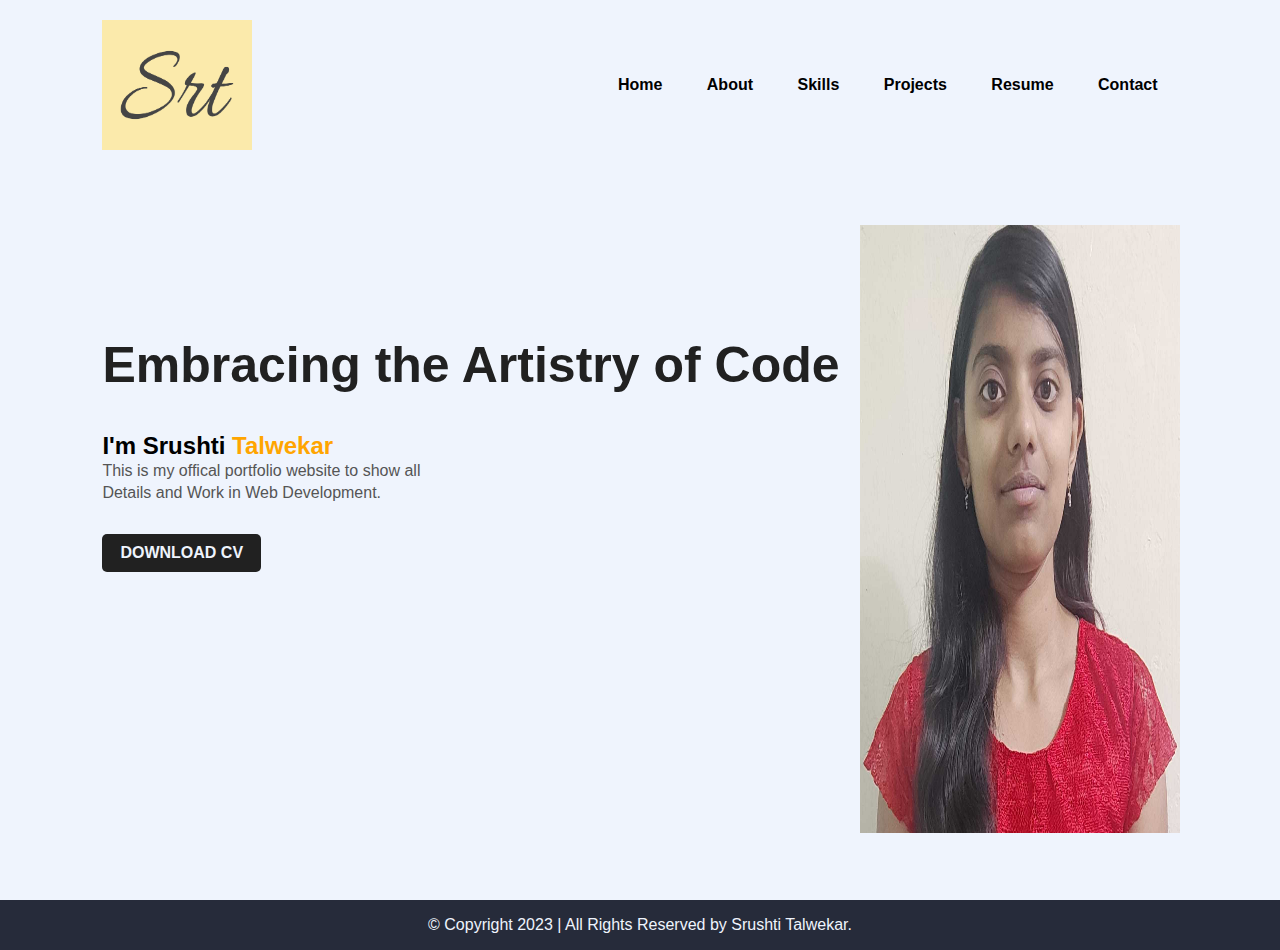
<file: index.html>
<!DOCTYPE html>
<html lang="en">
  <head>
    <meta charset="UTF-8" />
    <meta name="viewport" content="width=device-width, initial-scale=1.0" />
    <title>Portfolio website</title>
    <link
      rel="stylesheet"
      href="https://cdnjs.cloudflare.com/ajax/libs/font-awesome/5.15.3/css/all.min.css"
    />

    <link rel="stylesheet" href="styles.css" />
    <link
      href="https://unpkg.com/boxicons@2.1.4/css/boxicons.min.css"
      rel="stylesheet"
    />
  </head>

  <body>
    <div class="Hero">
      <nav>
        <img src=" ./images/srt-logo.png" alt="my photo" class="logo" />
        <ul>
          <li><a href="./index.html">Home</a></li>
          <li><a href="./about.html">About</a></li>
          <li><a href="./skills.html">Skills</a></li>
          <li><a href="./projects.html">Projects</a></li>
          <li><a href="./resume.html">Resume</a></li>
          <li><a href="./contact.html">Contact</a></li>
        </ul>
      </nav>

      <div class="detail">
        <h1>Embracing the Artistry of Code</h1>
        <br />
        <h2>I'm Srushti<span> Talwekar </span></h2>
        <p>
          This is my offical portfolio website to show all <br />Details and
          Work in Web Development.
        </p>
        <a href="srushti-resume-Srushti Talwekar-2020BCS057.pdf">DOWNLOAD CV</a>
      </div>
      <div class="images">
        <img src="./images/2020BCS057.jpg" alt="" class="girl" />
      </div>
    </div>
    <center>
      <footer>
        &copy; Copyright 2023 | All Rights Reserved by Srushti Talwekar.
      </footer>
    </center>
  </body>
</html>
</file>
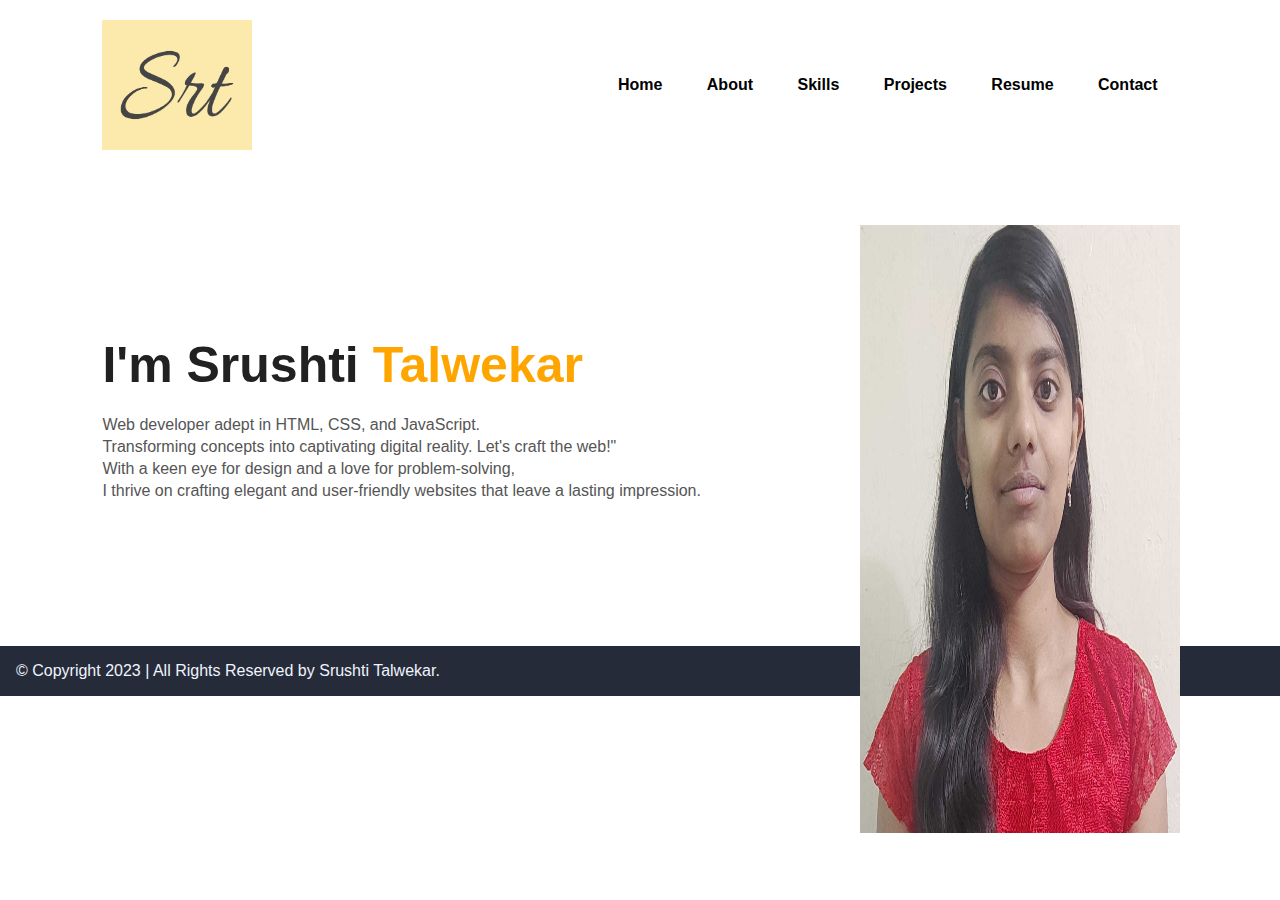
<file: about.html>
<!DOCTYPE html>
<html lang="en">
<head>
    <meta charset="UTF-8">
    <meta name="viewport" content="width=device-width, initial-scale=1.0">
    <title>Document</title>
    <link rel="stylesheet" href="styles.css">
    <link href='https://unpkg.com/boxicons@2.1.4/css/boxicons.min.css' rel='stylesheet'>
    <link rel="stylesheet" href="https://cdnjs.cloudflare.com/ajax/libs/font-awesome/5.15.3/css/all.min.css">


</head>
<body>
    <nav>
        <img src=" ./images/srt-logo.png" alt="my photo" class="logo">
        <ul>
            <li><a href="./index.html">Home</a></li>
            <li><a href="./about.html">About</a></li>
            <li><a href="./skills.html">Skills</a></li>
            <li><a href="./projects.html">Projects</a></li>
            <li><a href="./resume.html">Resume</a></li>
            <li><a href="./contact.html">Contact</a></li>

        </ul>
    </nav>
    
    <div class="detail">
        <h1>I'm Srushti<span> Talwekar </span></h1>
        
        <p>Web developer adept in HTML, CSS, and JavaScript.<br>
             Transforming concepts into captivating digital reality. Let's craft the web!"
        </p>
        <p>With a keen eye for design and a love for problem-solving, <br>
            I thrive on crafting elegant and user-friendly websites that leave a lasting impression.
        </p>
        <!-- <a href="#">DOWNLOAD CV</a> -->
        <br>    <br>  <br> <br>    <br> <br>
    </div>
    <div class="images">
        <img src="./images/2020BCS057.jpg" alt="" class="girl" >
    </div>

</div>
<br>
<br>
    <footer>
        &copy; Copyright 2023 | All Rights Reserved by Srushti Talwekar.
    </footer> 
</body>
</html>
</file>
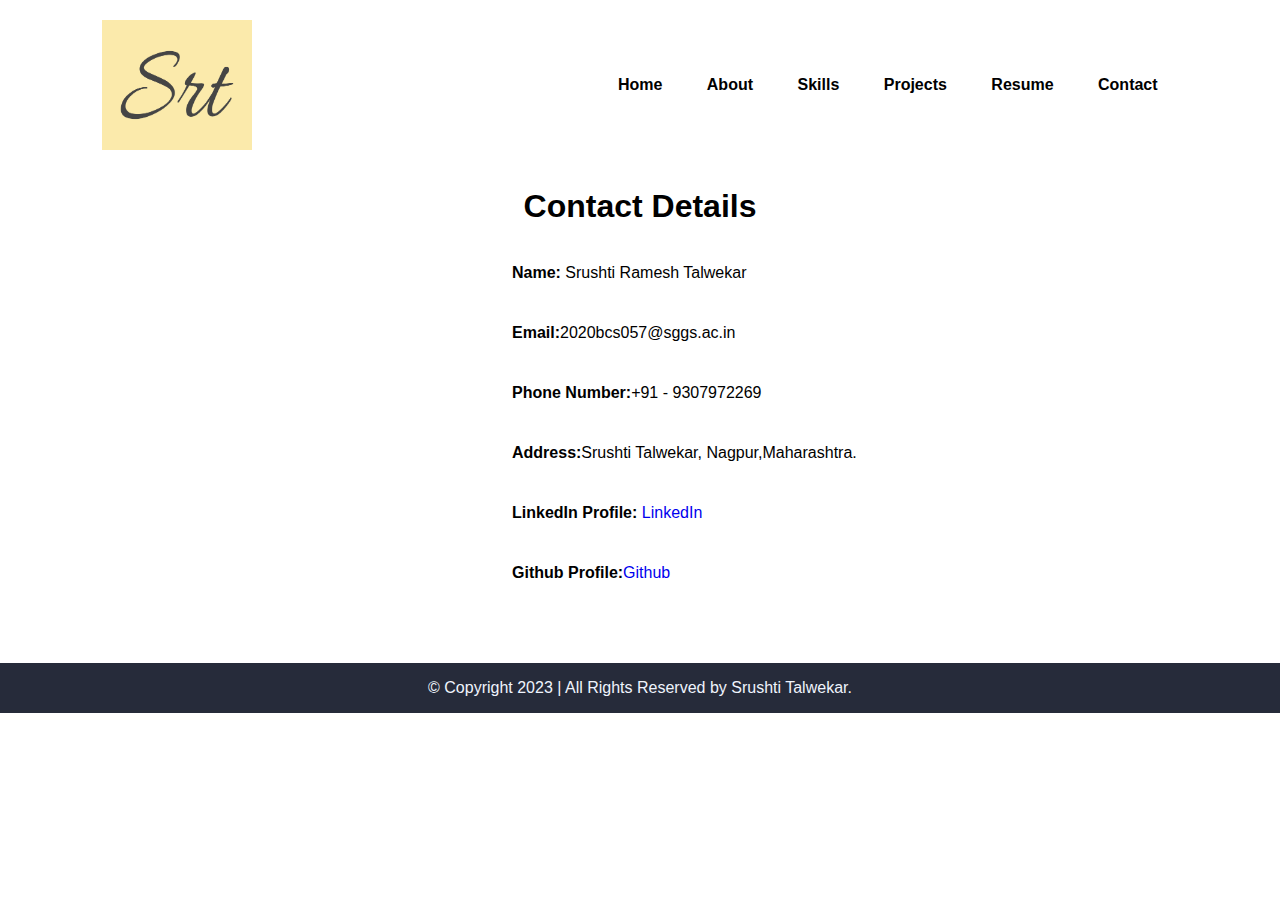
<file: contact.html>
<!DOCTYPE html>
<html lang="en">
<head>
    <meta charset="UTF-8">
    <meta name="viewport" content="width=device-width, initial-scale=1.0">
    <title>Document</title>
    <link rel="stylesheet" href="styles.css">
    <link href='https://unpkg.com/boxicons@2.1.4/css/boxicons.min.css' rel='stylesheet'>
    <link rel="stylesheet" href="https://cdnjs.cloudflare.com/ajax/libs/font-awesome/5.15.3/css/all.min.css">


</head>
<body>
    <nav>
        <img src=" ./images/srt-logo.png" alt="my photo" class="logo">
        <!-- <h1>Contact</h1> -->
        <ul>
            <li><a href="./index.html">Home</a></li>
            <li><a href="./about.html">About</a></li>
            <li><a href="./skills.html">Skills</a></li>
            <li><a href="./projects.html">Projects</a></li>
            <li><a href="./resume.html">Resume</a></li>
            <li><a href="./contact.html">Contact</a></li>

        </ul>
    </nav>
    <br>
    <center>
    <div class="contact">
        <h1>Contact Details</h1><br>

        <div class="contact-info">
        <b>Name:</b> Srushti Ramesh Talwekar <br>
        
        <b> Email:</b>2020bcs057@sggs.ac.in  <br>
        
        <b>Phone Number:</b>+91 - 9307972269 <br>
        
        <b>Address:</b>Srushti Talwekar, Nagpur,Maharashtra.<br>
        
        <b> LinkedIn Profile: </b><a href="https://www.linkedin.com/in/srushti-talwekar-0aa263217/">LinkedIn</a><br>
        
        <b>Github Profile:</b><a href="https://github.com/srus1608">Github</a><br>
        <br>
        
    </div>
</div>
</center>
    <footer><center>
        &copy; Copyright 2023 | All Rights Reserved by Srushti Talwekar.</center>
    </footer> 
</body>
</html>
</file>
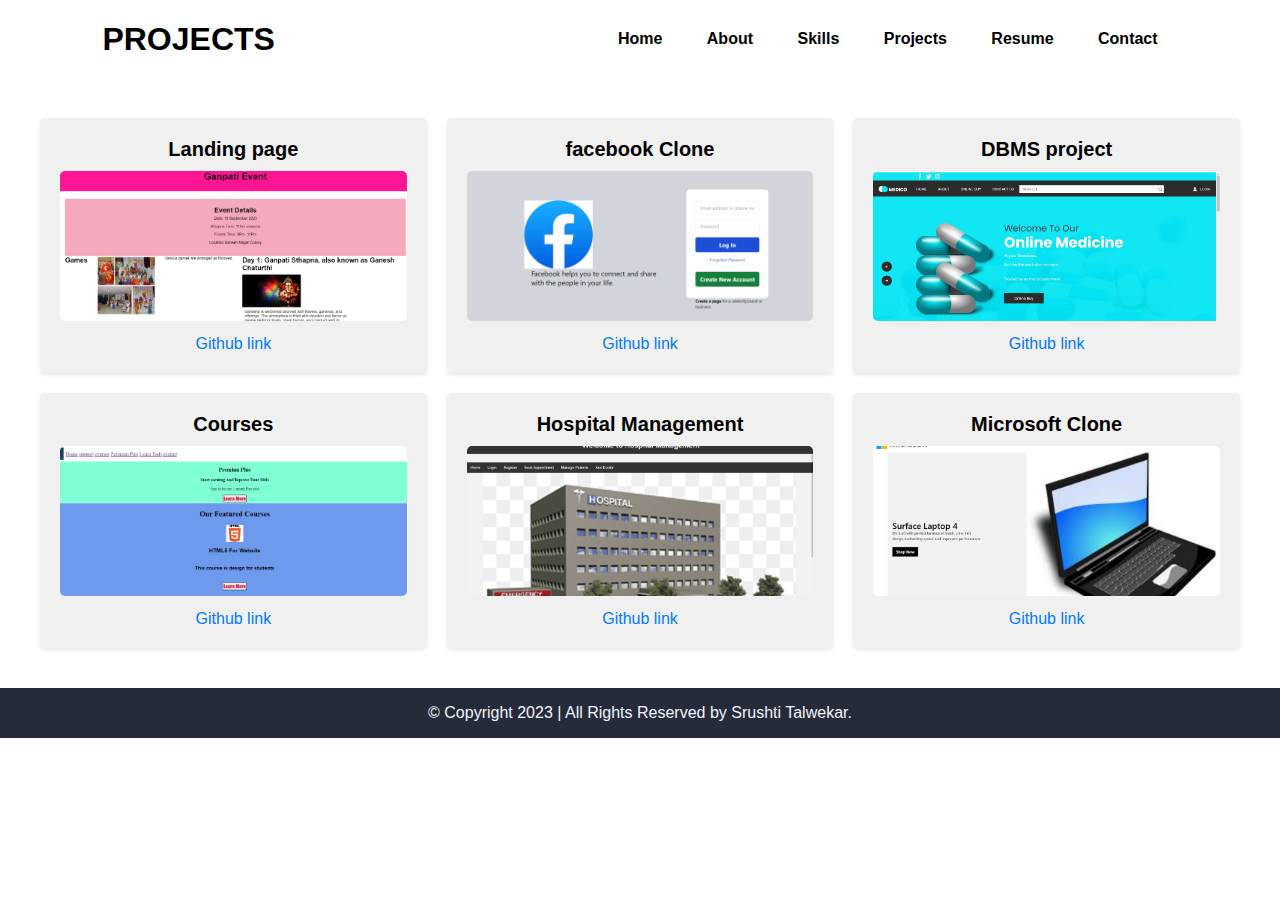
<file: projects.html>
<!DOCTYPE html>
<html lang="en">
<head>
    <meta charset="UTF-8">
    <meta name="viewport" content="width=device-width, initial-scale=1.0">
    <title>Document</title>
    <link rel="stylesheet" href="styles.css">
    <link href='https://unpkg.com/boxicons@2.1.4/css/boxicons.min.css' rel='stylesheet'>
    <link rel="stylesheet" href="https://cdnjs.cloudflare.com/ajax/libs/font-awesome/5.15.3/css/all.min.css">


</head>
<body>
    <nav>
        <!-- <img src=" ./images/srt-logo.png" alt="my photo" class="logo"> -->
        <h1>PROJECTS</h1>
        <ul>
            <li><a href="./index.html">Home</a></li>
            <li><a href="./about.html">About</a></li>
            <li><a href="./skills.html">Skills</a></li>
            <li><a href="./projects.html">Projects</a></li>
            <li><a href="./resume.html">Resume</a></li>
            <li><a href="./contact.html">Contact</a></li>

        </ul>
    </nav>
    <div class="projects">
    <div class="proj1">
        <h2>Landing page</h2>
        <p>
            <img src="./images/proj1.png" alt="">
            <a href="https://github.com/srus1608/CODSOFT_task1-level1">Github link</a>
        </p>
    </div>
    <div class="proj2">
        <h2>facebook Clone</h2>
    
        <p>
            <img src="./images/proj2.png" alt="">
            <a href="https://github.com/srus1608/tailwindcss_fb1">Github link</a>
        </p>
    </div>
    <div class="proj3">
        <h2>DBMS project</h2>
        <p>
            <img src="./images/proj3.jpg" alt="">
            <a href="https://github.com/srus1608/DBMS-project-new">Github link</a>
        </p>
    </div>
    <div class="proj4">
        <h2>Courses</h2>
        <p>
            <img src="./images/proj4.png" alt="">
            <a href="https://github.com/srus1608/courses">Github link</a>
        </p>
    </div>
    <div class="proj5">
        <h2>Hospital Management</h2>
        <p>
            <img src="./images/proj5.png" alt="">
            <a href="https://github.com/srus1608/hospital-managemen">Github link</a>
        </p>
    </div>
    <div class="proj6">
        <h2>Microsoft Clone</h2>
        <p>
            <img src="./images/proj6.png" alt="">
            <a href="https://github.com/srus1608/ms_clone">Github link</a>
        </p>
    </div>
</div>
    <footer><center>
        &copy; Copyright 2023 | All Rights Reserved by Srushti Talwekar.</center>
    </footer> 
</body>
</html>
</file>
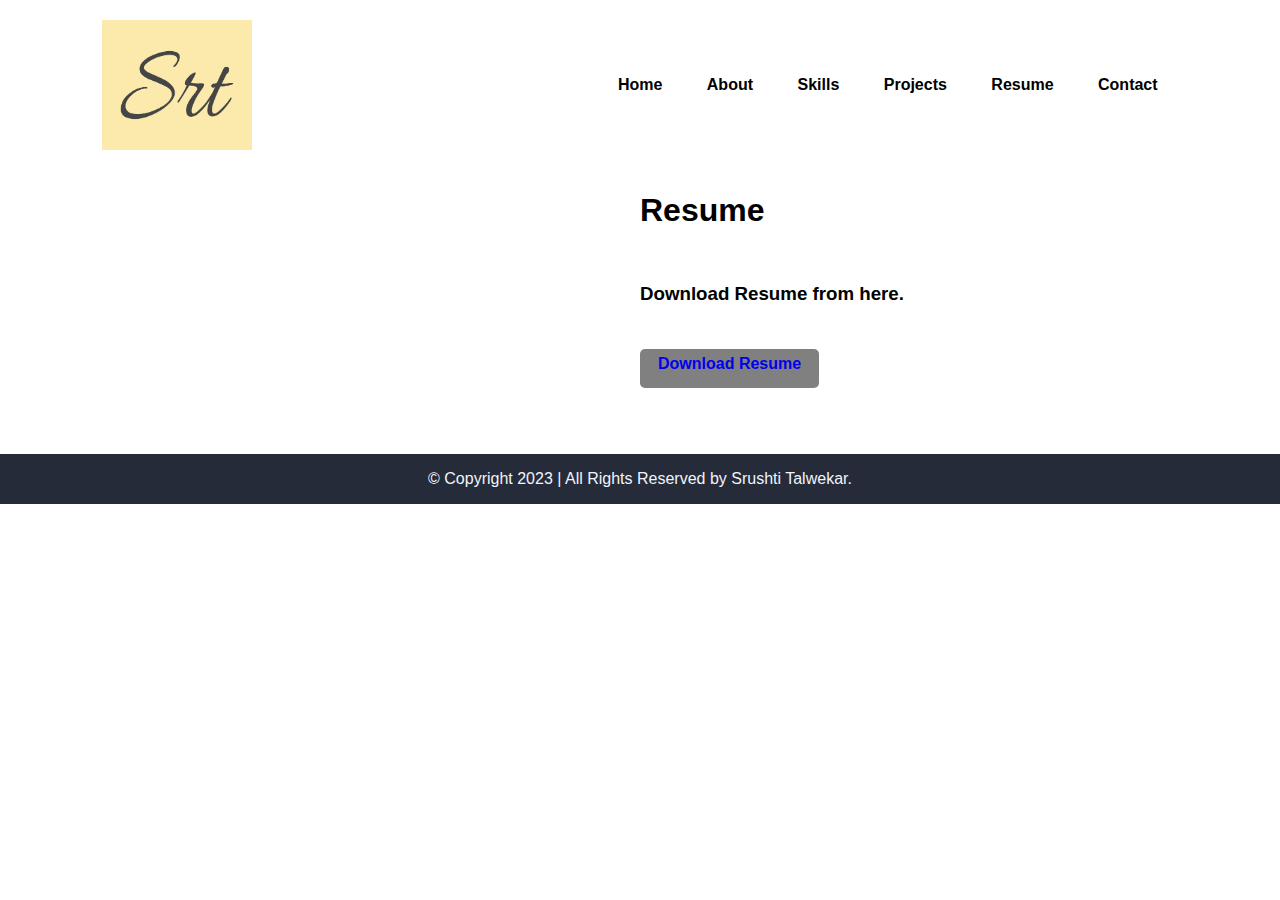
<file: resume.html>
<!DOCTYPE html>
<html lang="en">
<head>
    <meta charset="UTF-8">
    <meta name="viewport" content="width=device-width, initial-scale=1.0">
    <title>Resume</title>
    <link rel="stylesheet" href="styles.css">
    <link href='https://unpkg.com/boxicons@2.1.4/css/boxicons.min.css' rel='stylesheet'>

</head>
<body>
    <nav>
        <img src=" ./images/srt-logo.png" alt="my photo" class="logo">
        <!-- <h1>Resume</h1> -->
        <ul>
            <li><a href="./index.html">Home</a></li>
            <li><a href="./about.html">About</a></li>
            <li><a href="./skills.html">Skills</a></li>
            <li><a href="./projects.html">Projects</a></li>
            <li><a href="./resume.html">Resume</a></li>
            <li><a href="./contact.html">Contact</a></li>

        </ul>
    </nav>
    
    <div class="resume">
        <h1>Resume</h1><br>
        <br>
        <h3 class="res">Download Resume from here.</h3>
        <div class="btn">
            <!-- <button>DOWNLOAD</button> -->
            <!-- <div class="download-button"> -->
                <a href="srushti-resume-Srushti Talwekar-2020BCS057.pdf" download>Download Resume </a><br>
                <br>
              </div>
            <!-- <button onclick="window.location = 'download.pdf';"> -->
        </div>
    </div>
    <br>
    <br>
    <footer class="fot"><center>
        &copy; Copyright 2023 | All Rights Reserved by Srushti Talwekar.</center>
    </footer> 
</body>
</html>
</file>
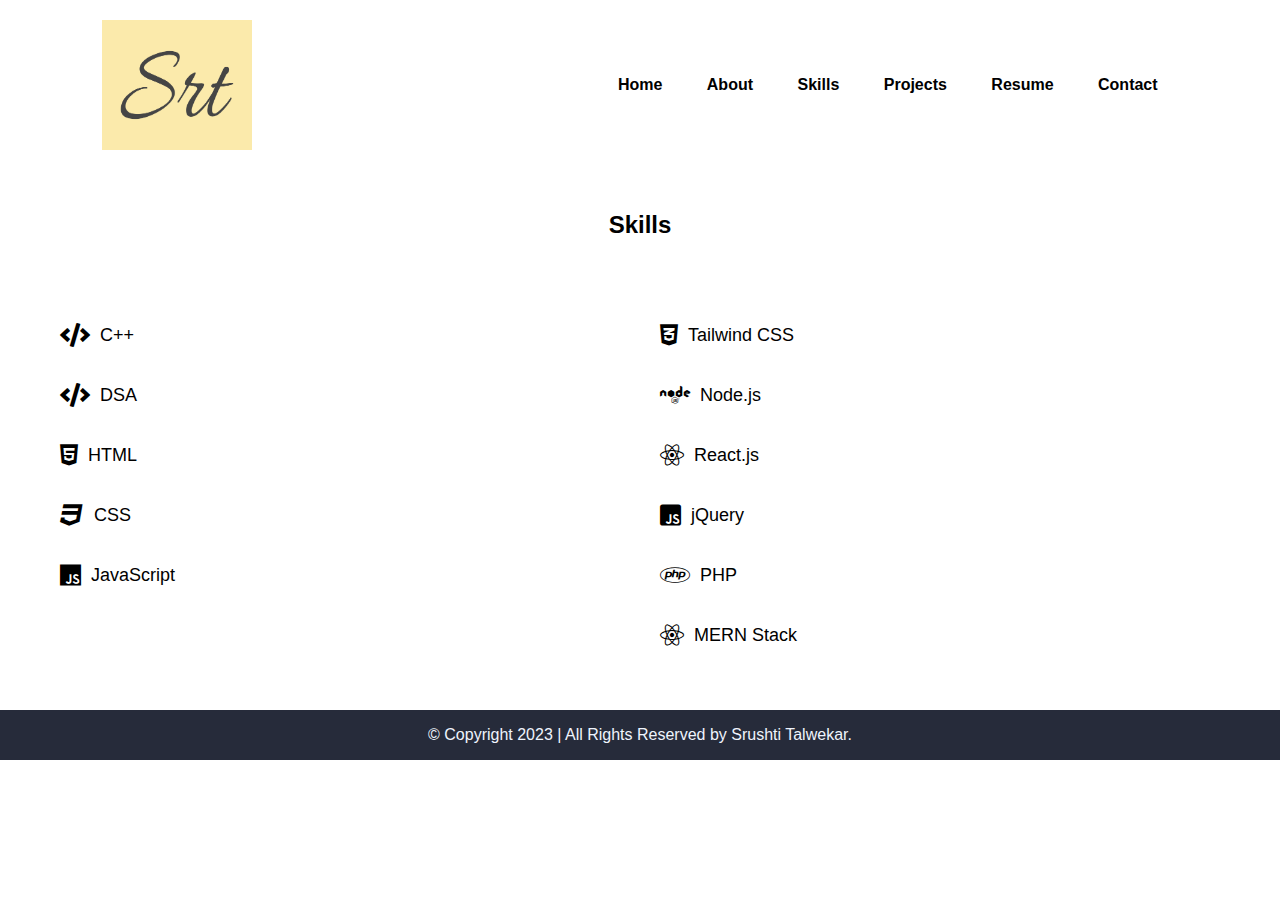
<file: skills.html>
<!DOCTYPE html>
<html lang="en">
  <head>
    <meta charset="UTF-8" />
    <meta name="viewport" content="width=device-width, initial-scale=1.0" />
    <title>Skills</title>
    <link rel="stylesheet" href="styles.css" />
    <link
      rel="stylesheet"
      href="https://cdnjs.cloudflare.com/ajax/libs/font-awesome/5.15.3/css/all.min.css"
    />

    <link
      href="https://unpkg.com/boxicons@2.1.4/css/boxicons.min.css"
      rel="stylesheet"
    />
  </head>
  <body>
    <nav>
      <img src=" ./images/srt-logo.png" alt="my photo" class="logo" />
      <!-- <h1>SKILLS </h1> -->
      <ul>
        <li><a href="./index.html">Home</a></li>
        <li><a href="./about.html">About</a></li>
        <li><a href="./skills.html">Skills</a></li>
        <li><a href="./projects.html">Projects</a></li>
        <li><a href="./resume.html">Resume</a></li>
        <li><a href="./contact.html">Contact</a></li>
      </ul>
    </nav>
    <!-- <div class="skills">
        <h1>SKILLS</h1>
        <ul>
            <li><i class="fas fa-code"></i> C++</li>
            <li><i class="fas fa-code"></i> DSA</li>
            <li><i class="fab fa-html5"></i> HTML</li>
            <li><i class="fab fa-css3"></i> CSS</li>
            <li><i class="fab fa-js"></i> JAVASCRIPT</li>
            <li><i class="fab fa-css3-alt"></i> Tailwind CSS</li>
            <li><i class="fab fa-node"></i> Node.js</li>
            <li><i class="fab fa-react"></i> React.js</li>
            <li><i class="fab fa-js-square"></i> jQuery</li>
            <li><i class="fab fa-php"></i> PHP</li>

        </ul>
    </div> -->
    <div class="skills">
      <h1>Skills</h1>
      <br />
      <br />
      <div class="skills-columns">
        <div class="skills-column">
          <ul>
            <li><i class="fas fa-code"></i> C++</li>
            <li><i class="fas fa-code"></i> DSA</li>
            <li><i class="fab fa-html5"></i> HTML</li>
            <li><i class="fab fa-css3"></i> CSS</li>
            <li><i class="fab fa-js"></i> JavaScript</li>
          </ul>
        </div>
        <div class="skills-column">
          <ul>
            <li><i class="fab fa-css3-alt"></i> Tailwind CSS</li>
            <li><i class="fab fa-node"></i> Node.js</li>
            <li><i class="fab fa-react"></i> React.js</li>
            <li><i class="fab fa-js-square"></i> jQuery</li>
            <li><i class="fab fa-php"></i> PHP</li>
            <li><i class="fab fa-react"></i> MERN Stack</li>
          </ul>
        </div>
      </div>
    </div>

    <footer>
      <center>
        &copy; Copyright 2023 | All Rights Reserved by Srushti Talwekar.
      </center>
    </footer>
  </body>
</html>
</file>
<file: styles.css>
@import url('https://fonts.googleapis.com/css2?family=Fira+Sans:ital,wght@1,300&display=swap');



* {
    margin: 0;
    padding: 0;
    box-sizing: border-box;
    font-family: Verdana, Geneva, Tahoma, sans-serif;
    list-style: none;
    text-decoration: none;
}

.Hero {
    position: relative;
    width: 100%;
    height: 100vh;
    background: #eff4fd;
}

nav {
    display: flex;
    width: 84%;
    margin: auto;
    padding: 20px 0;
    align-items: center;
    justify-content: space-between;
}

nav ul li {
    display: inline-block;
    list-style: none;
    margin: 10px 20px;
}

nav ul li a {
    text-decoration: none;
    color: black;
    font-weight: bold;

}

nav ul li a:hover {
    color: red;
}

.detail {
    margin-left: 8%;
    margin-top: 13%;

}

.detail h1 {
    font-size: 50px;
    color: #212121;
    margin-bottom: 20px;
}

span {
    color: orange;

}

.detail p {
    color: #555;
    line-height: 22px;

}

.detail a {
    background: #212121;
    padding: 10px 18px;
    text-decoration: none;
    font-weight: bold;
    color: #eff4fd;
    display: inline-block;
    margin: 30px 0;
    border-radius: 5px;
}

.logo {
    height: 130px;
    width: 150px;
}

.images {
    width: 25%;
    height: 75%;
    position: absolute;
    bottom: 0;
    right: 100px;
}

.images img {
    height: 90%;
    position: absolute;
    /* right: 100%; */
    width: 100%;
    bottom: 10;
    /* transform: translate(-50); */
    /* translate: bottom 10s; */
}


   .contact-info{
    line-height: 60px;
    text-align: left;
    text-decoration: none;
    font-size: medium;
    margin-left: 40%;
    
   }
   .resume{
    margin-left: 50%;
    width :70% ;
    height: auto;
    line-height: 60%;

   }
   .resume h1{
    line-height: 80px;
   }
   .res{
    line-height: 50px;
    margin-left: auto;
   }
 
.btn{
    background: gray;
    padding: 10px 18px;
    text-decoration: none;
    font-weight: bold;
    color:whitesmoke;
    display: inline-block;
    margin: 30px 0;
    border-radius: 5px;
}


   .skills {
    text-align: center;
    margin: 40px;
    line-height: 30px;
  }
  
  .skills h1 {
    font-size: 24px;
    margin-bottom: 10px;
  }
  
  .skills-columns {
    display: flex;
    justify-content: center;
    line-height: 50px;

  }
  
  .skills-column {
    flex: 1;
    margin-left: 20px;
  }
  
  .skills ul {
    list-style: none;
    padding: 0;
  }
  
  .skills li {
    font-size: 18px;
    margin-bottom: 10px;
    display: flex;
    align-items: center;
  }
  
  .skills i {
    font-size: 24px;
    margin-right: 10px;
  }
  

  /* projects */
  .projects {
    display: grid;
    grid-template-columns: repeat(3, 1fr);
    gap: 20px;
    text-align: center;
    margin: 40px;
  }
  
  .projects > div {
    background-color: #f0f0f0;
    padding: 20px;
    border-radius: 5px;
    box-shadow: 0 2px 4px rgba(0, 0, 0, 0.1);
  }
  
  .projects h2 {
    font-size: 20px;
    margin-bottom: 10px;
  }
  
  .projects img {
    width: 100%;
    height: 150px; /* Set a fixed height for the images */
    object-fit: cover; /* Maintain aspect ratio while filling the container */
    border-radius: 5px;
  }
  
  .projects a {
    color: #007bff;
    text-decoration: none;
    display: block;
    margin-top: 10px;
  }
  
  /* Media query for smaller screens */
  @media (max-width: 768px) {
    .projects {
      grid-template-columns: 1fr;
    }
  }
  

    footer {
        color: #eff4fd;
        background: #262b3a;
        padding: 1em;
        align-items: center;
        margin-bottom: 0;
    }
</file>
